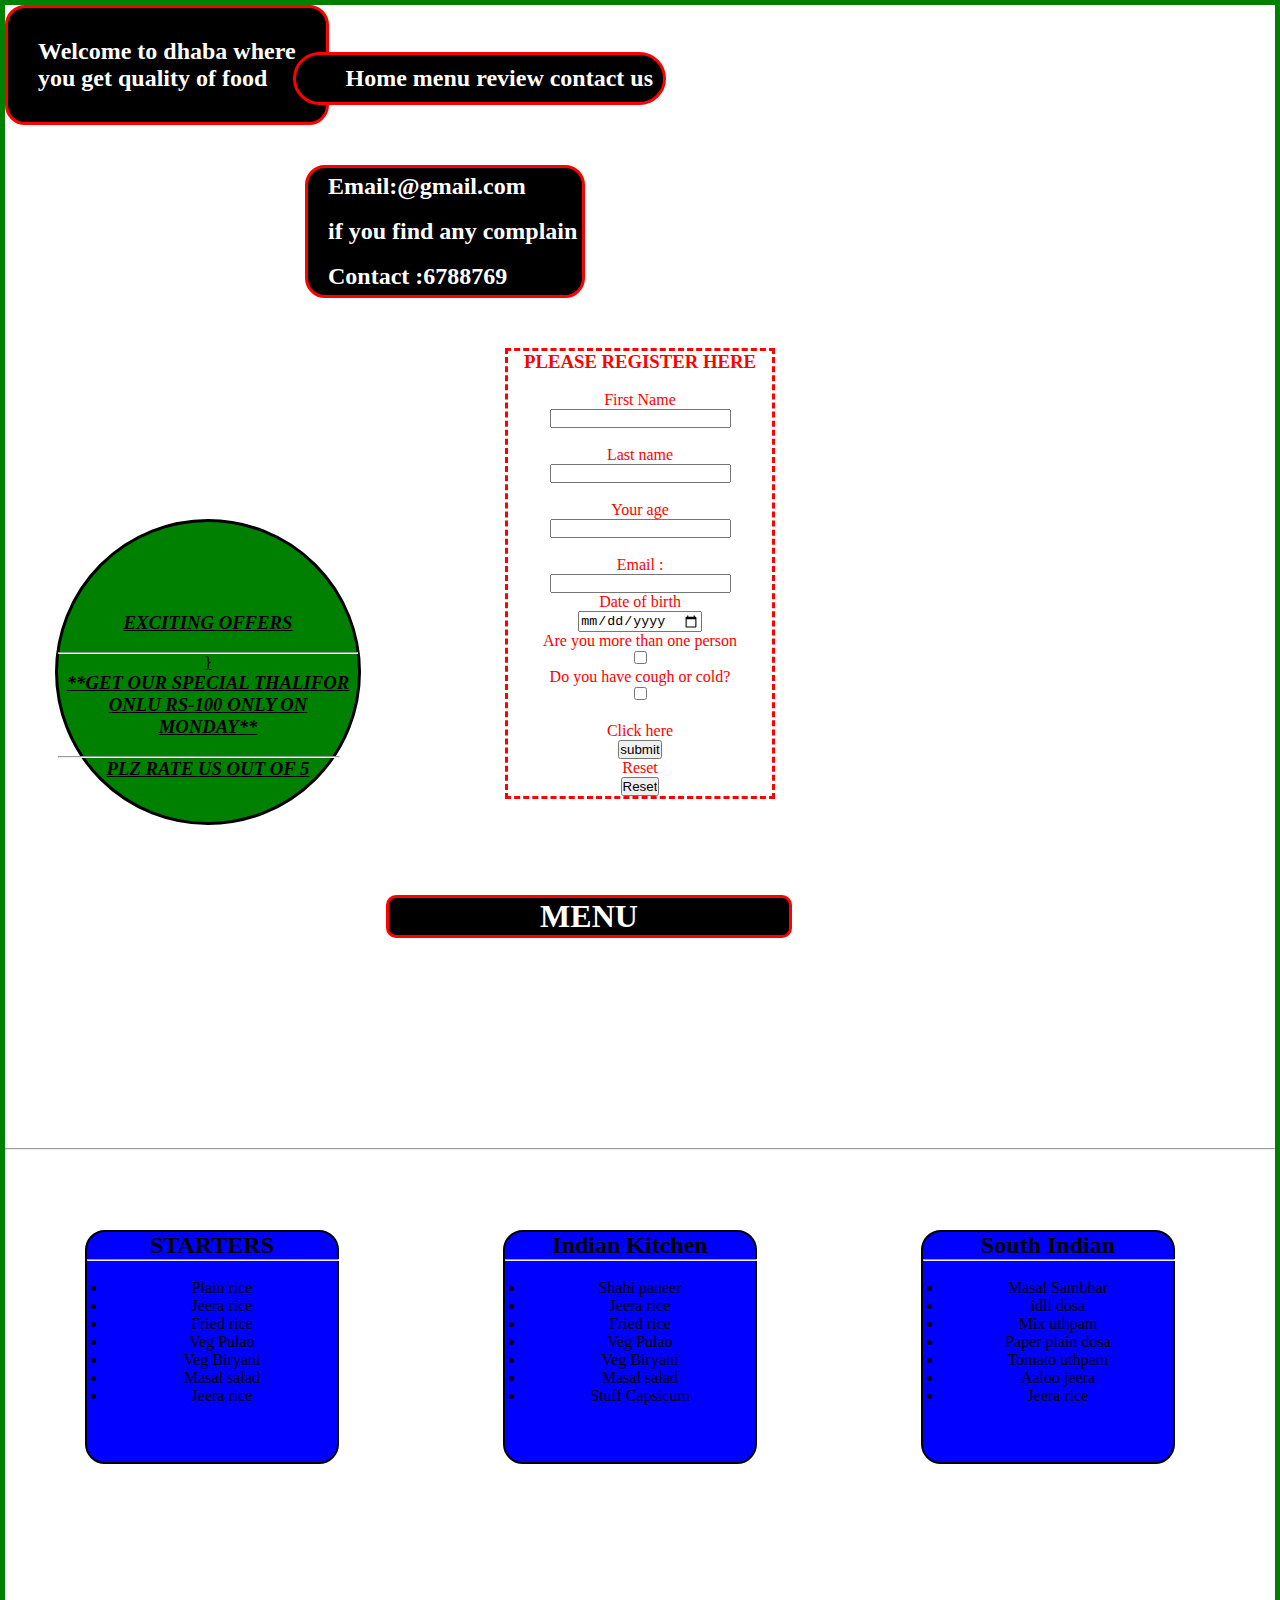
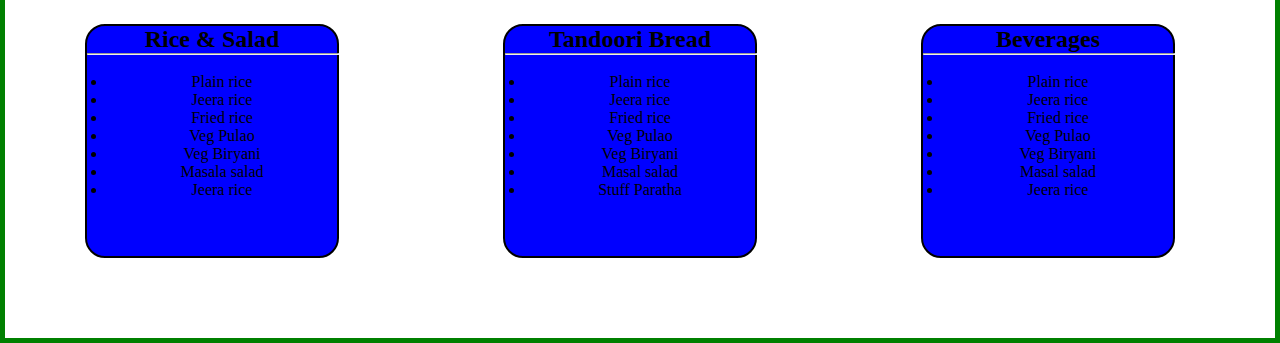
<file: index.html>
<!DOCTYPE html>
<html lang="en">
<head>
 <meta charset="UTF-8">
 <meta http-equiv="X-UA-Compatible" content="IE=edge">
 <meta name="viewport" content="width=device-width, initial-scale=1.0">
 <link rel="stylesheet" href="style.css">
 <title>Document</title>
</head>
<body>

 <div class="box1">
  <h2>Welcome to dhaba where <br> you get quality of food</h2>
 </div>
 <div class="box2">
  <h2>Home menu review contact us</h2>
 </div>
 <div class="box3">
  <h2>Email:@gmail.com</h2>
  <br>
  <h2>if you find any complain</h2>
  <br>
  <h2>Contact :6788769</h2>
 </div>
 <form action="text.html">
 <div class="form"><h3 style="text-align: center;">PLEASE REGISTER HERE</h3>
 <div class="center">
  <br>

 
  <label for="name" class="center">First Name</label>
 <br>
 <input type="text" name="" id="name">
 <br>
 <br>
 <label for="lname" class="center">Last name</label>
 <br>
 <input type="text" id="lname">
 <br>
 <br>
 <label for="age">Your age</label>
 <br>
 <input type="text" id="age">
 <br>
 <br>
 <label for="Email">Email :</label>
 <br>
 <input type="text" id="Email">
 <br>
 <label for="dob">Date of birth</label>
 <br>
 <input type="date" id="dob">
 <br>
 <label for="check">Are you more than one person</label>
 <br>
 <input type="checkbox" name="" id="check">
 <br>
 <label for="checked">Do you have cough or cold?</label>
 <br>
 <input type="checkbox" name="" id="checked">
 <br>
 <br>
 <label for="">Click here</label>
 <br>
 
 <input type="submit" value="submit">
 
 <br>

 <label for="reset">Reset</label>

 <br>
 <input type="submit" value="Reset">
 </div>
 
 </form>

</div>
<div class="box4">
 <div class="content">
  <h3><i>EXCITING OFFERS</i></h3>
  <br>
  <hr>
 }
<br>
<h3><i>**GET OUR SPECIAL THALIFOR <br>
ONLU RS-100 ONLY ON MONDAY**</i></h3>
<br>
<hr style="width: 280px">
<h3><i>PLZ RATE US OUT OF 5</i></h3>
 </div>
</div>
<div class="box5">
 <h1 style="color: white;"> MENU</h1>
</div>
<hr >
<div class="box6">
 <h2 style="text-align: center;">STARTERS</h2>
 <hr style="width: 250px;">
 <br>
 <ul style=" padding-left: 20px;">
  <li>Plain rice</li>
  <li>Jeera rice</li>
  <li>Fried rice</li>
  <li>Veg Pulao</li>
  <li>Veg Biryani</li>
  <li>Masal salad</li>
  <li>Jeera rice</li>
 </ul>
</div>
<div class="box6">
 <h2 style="text-align: center;">Indian Kitchen</h2>
 <hr style="width: 250px;">
 <br>
 <ul style=" padding-left: 20px;">
  <li>Shahi paneer</li>
  <li>Jeera rice</li>
  <li>Fried rice</li>
  <li>Veg Pulao</li>
  <li>Veg Biryani</li>
  <li>Masal salad</li>
  <li>Stuff Capsicum</li>
 </ul>
</div>
<div class="box6">
 <h2 style="text-align: center;">South Indian</h2>
 <hr style="width: 250px;">
 <br>
 <ul style=" padding-left: 20px;">
  <li>Masal Sambhar</li>
  <li>idli dosa</li>
  <li>Mix uthpam</li>
  <li>Paper plain dosa</li>
  <li>Tomato uthpam</li>
  <li>Aaloo jeera</li>
  <li>Jeera rice</li>
 </ul>
</div>
<div class="box6">
 <h2 style="text-align: center;">Rice & Salad</h2>
 <hr style="width: 250px;">
 <br>
 <ul style=" padding-left: 20px;">
  <li>Plain rice</li>
  <li>Jeera rice</li>
  <li>Fried rice</li>
  <li>Veg Pulao</li>
  <li>Veg Biryani</li>
  <li>Masala salad</li>
  <li>Jeera rice</li>
 </ul>
</div>
<div class="box6">
 <h2 style="text-align: center;">Tandoori Bread</h2>
 <hr style="width: 250px;">
 <br>
 <ul style=" padding-left: 20px;">
  <li>Plain rice</li>
  <li>Jeera rice</li>
  <li>Fried rice</li>
  <li>Veg Pulao</li>
  <li>Veg Biryani</li>
  <li>Masal salad</li>
  <li>Stuff Paratha</li>
 </ul>
</div>
<div class="box6">
 <h2 style="text-align: center;">Beverages</h2>
 
 <hr style="width: 250px;">
 <br>
 <ul style=" padding-left: 20px;">
  <li>Plain rice</li>
  <li>Jeera rice</li>
  <li>Fried rice</li>
  <li>Veg Pulao</li>
  <li>Veg Biryani</li>
  <li>Masal salad</li>
  <li>Jeera rice</li>
 </ul>
</div>
</body>
</html>
</file>
<file: style.css>
*{
    margin:0;
    padding:0;
   }
   body{
    min-height: 100%;
    border: 5px solid green;
   }
   .box1{
    background-color: black;
    color: white;
    display: inline-block;
    border: solid;
    border-radius: 20px;
    padding: 30px;
    margin-bottom: 20px;
    position: static;
   
    
    border-color: red;
   
   
   
   }
   .box2{
    background-color: black;
    color: white;
    display: inline-block;
    border: solid;
    border-color: red;
    padding: 10px;
    padding-left: 50px;
    border-radius: 60px;
    position: relative;
    right: 40px;
   
   
   }
   .box3{
    display: inline-block;
    background-color: black;
    color: white;
    border: solid;
    border-radius: 20px;
   margin-left: 300px;
    border-color: red;
   padding:5px;
   margin-top: 20px;
   padding-left: 20px;
   }
   .form{
    margin-right: 500px;
    margin-top: 50px;
    display: block;
    margin-left: 500px;
    border-style: dashed;
   
   }
   .form,h1{
    color: red;
    
   }
   .center{
    text-align: center;
   }
   
   .box4{
    color: black;
    border-style: solid;
    width:300px ;
    height: 300px;
    border-radius: 50%;
    position: relative;
    bottom: 280px;
    left: 50px;
    background-color: green;
   }
   .content{
    text-decoration-line: underline;
    position: absolute;
    width: inherit;
    height: auto;
    text-align: center;
    top: 30%;
   
   }
   .box5{
    background-color: black;
    color: white;
    width: 400px;
    position: relative;
    text-align: center;
    border-radius: 10px;
    border-color: red;
    border-style: solid;
    left: 30%;
    bottom:210px;
    
   }
   .box6{
    height: 230px;
    width: 250px ;
    border: 2px solid black;
    border-radius: 20px;
    background-color: blue;
    display: inline-block;
    margin: 80px;
   }
   li{
    text-align: center;
    display: list-item;
   }
   ul{
    list-style-type: disc;
    list-style-position: outside;
   }
</file>
